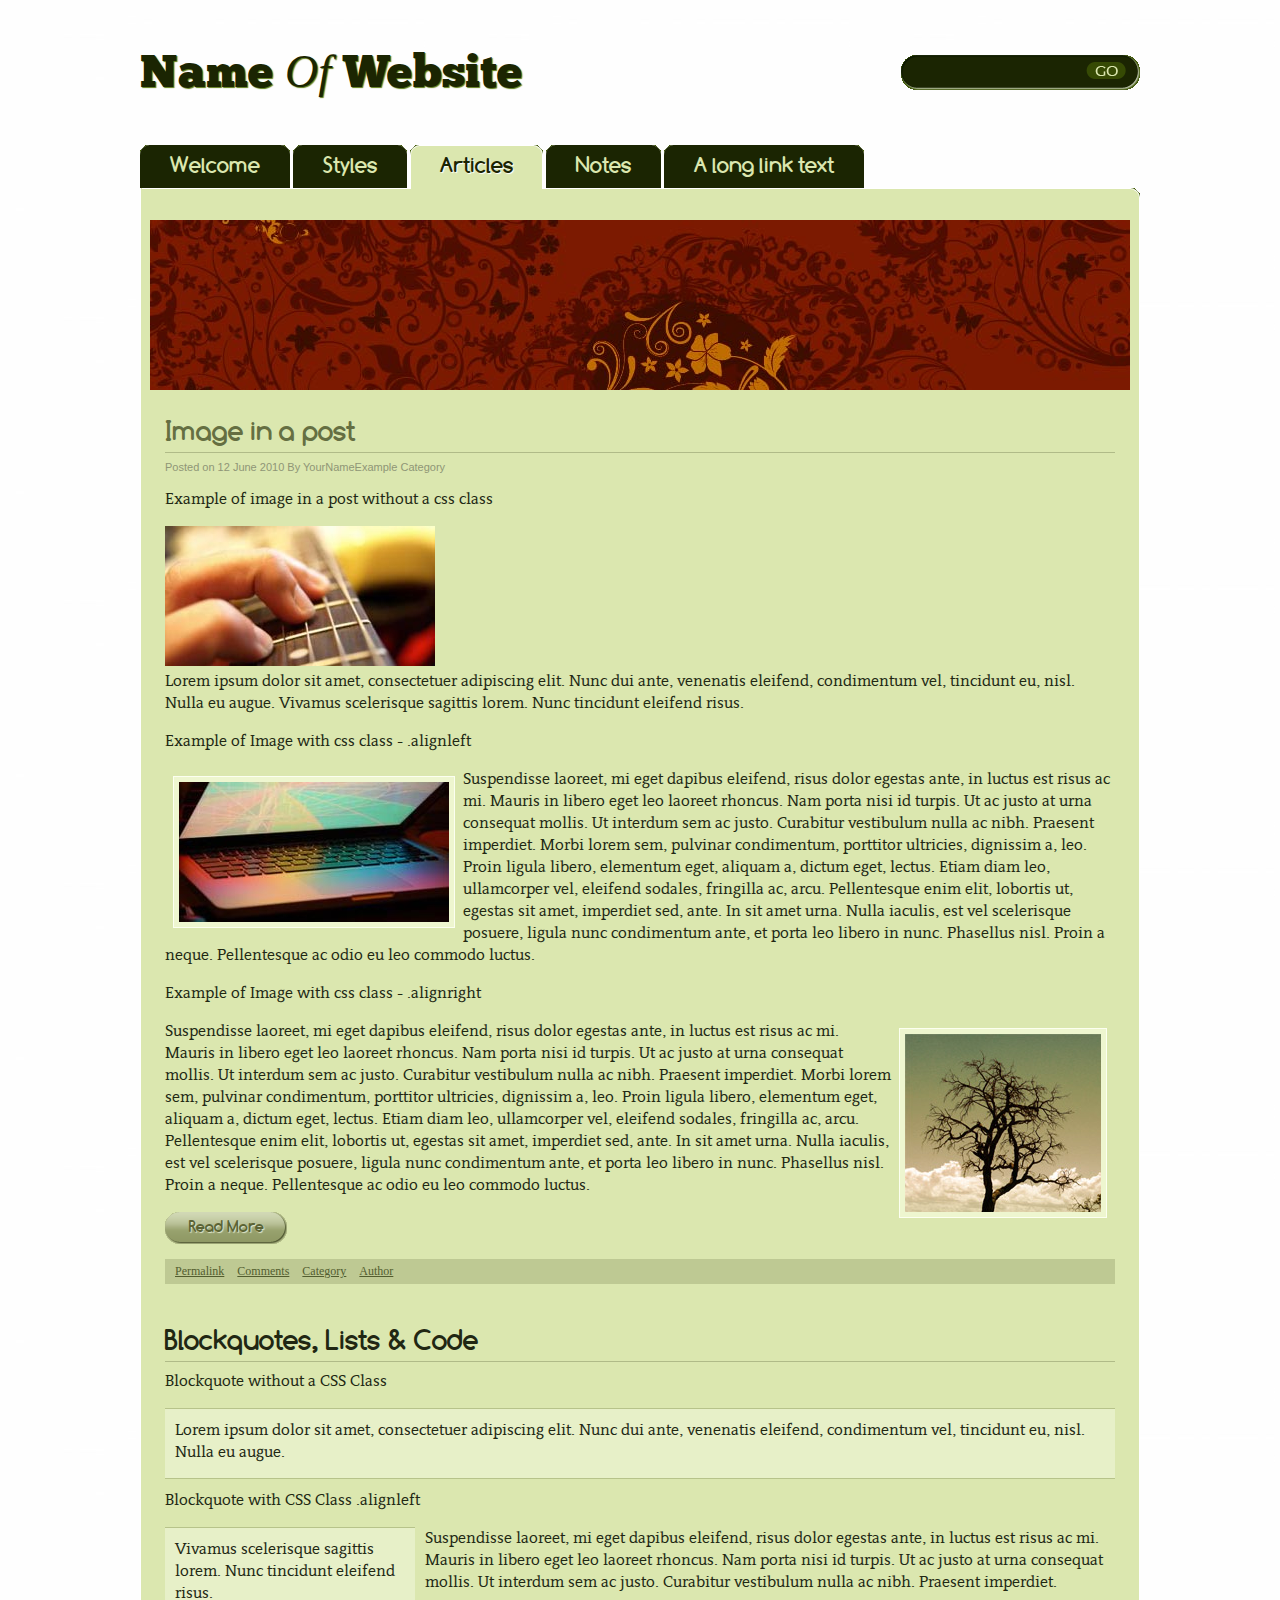
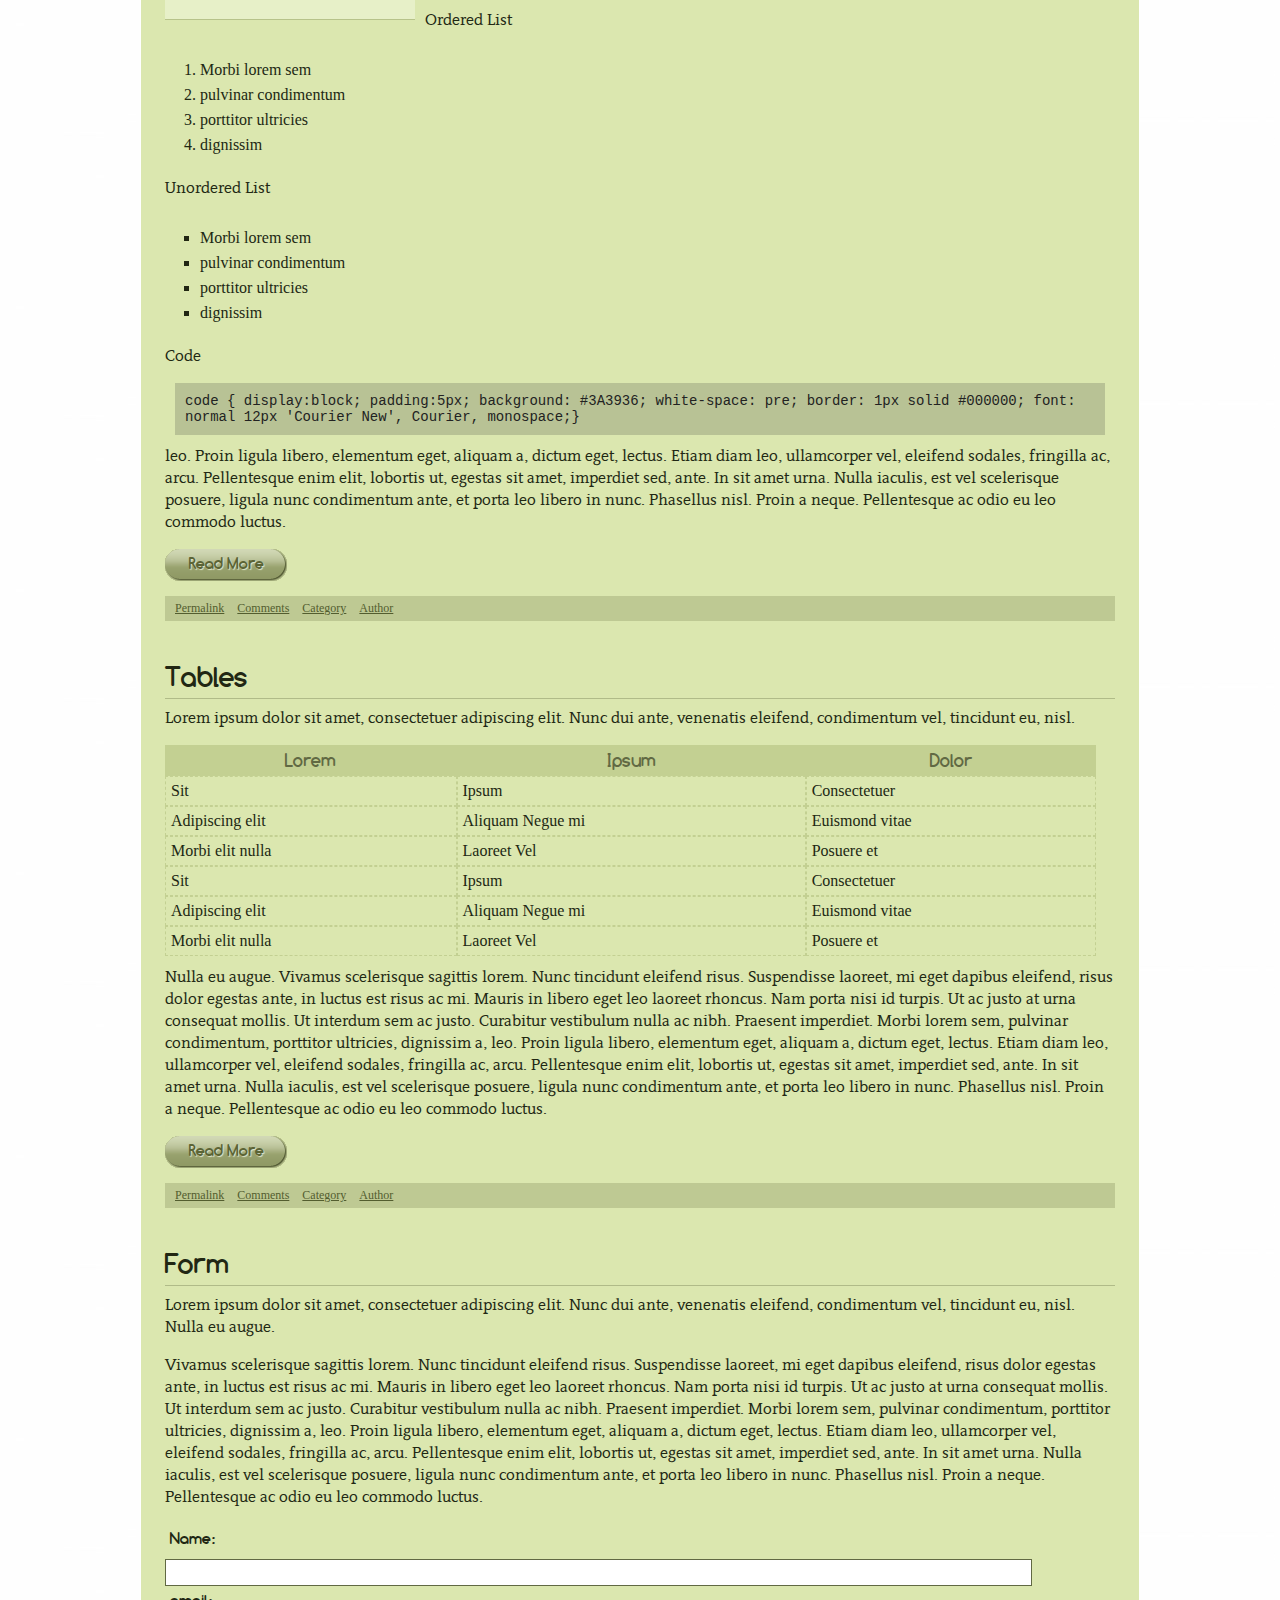
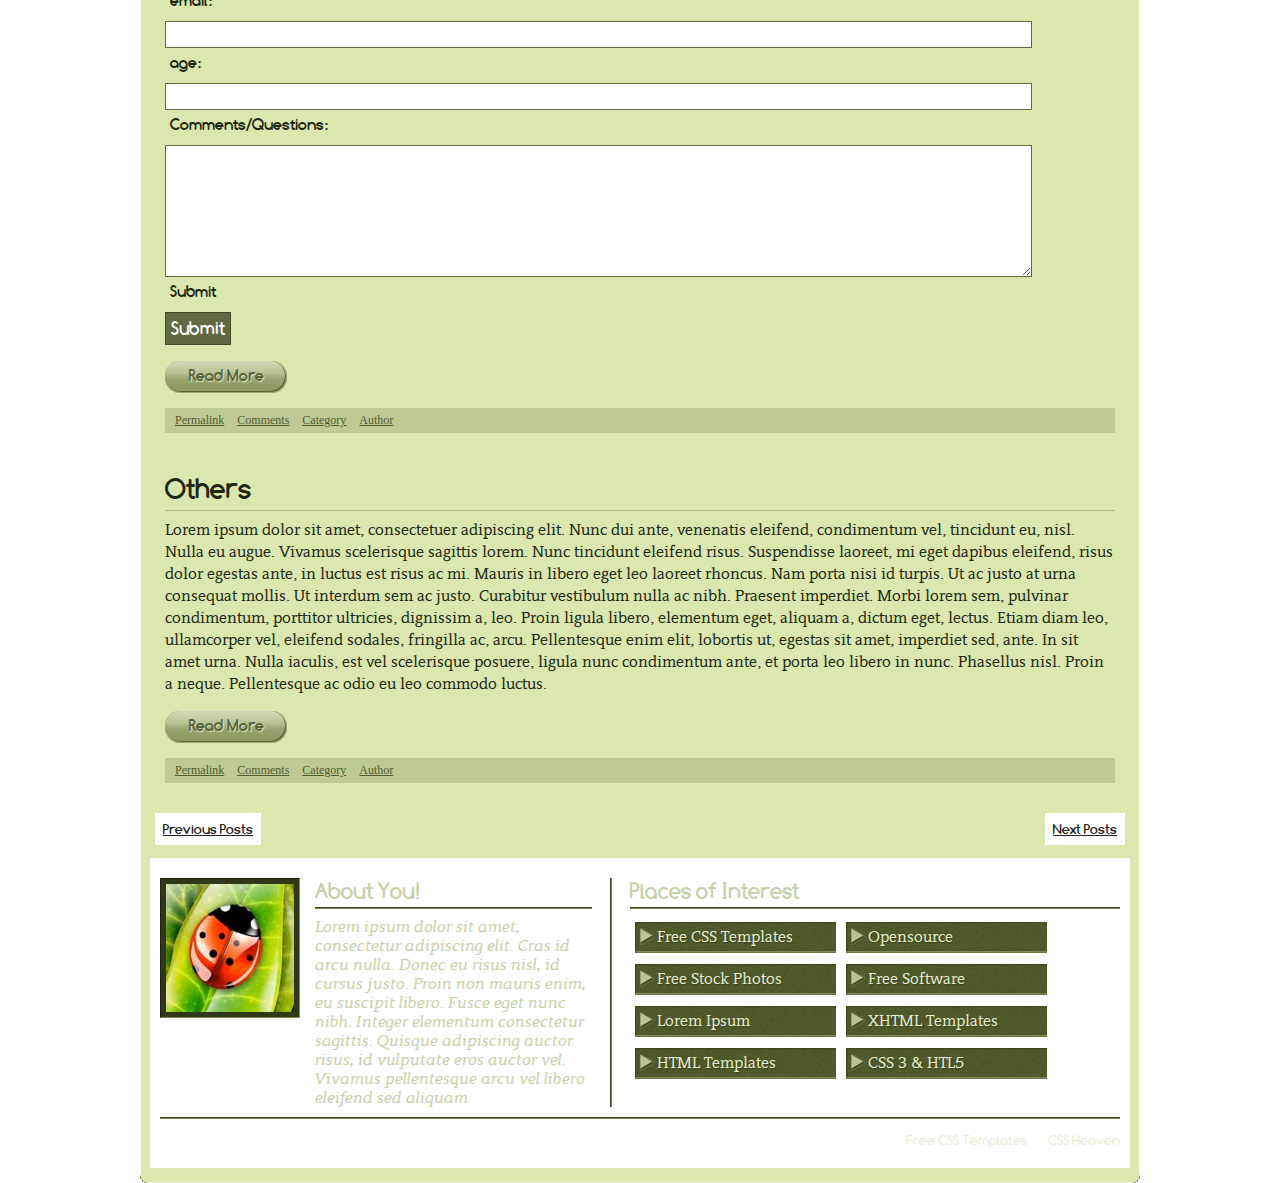
<file: articles.html>
<!DOCTYPE html PUBLIC "-//W3C//DTD XHTML 1.0 Strict//EN" "http://www.w3.org/TR/xhtml1/DTD/xhtml1-strict.dtd">
<html xmlns="http://www.w3.org/1999/xhtml">
<head>
<title>CSS Heaven 1 | Articles</title>
<meta http-equiv="Content-Type" content="text/html; charset=UTF-8" />
<link href="style.css" rel="stylesheet" type="text/css" />
</head>
<body>
<!-- START PAGE SOURCE -->
<div id="wrap">
  <div id="top">
    <h1 id="sitename">Name <em>Of</em> Website</h1>
    <div id="searchbar">
      <form action="#">
        <div id="searchfield">
          <input type="text" name="keyword" class="keyword" />
          <input class="searchbutton" type="image" src="images/searchgo.gif"  alt="search" />
        </div>
      </form>
    </div>
  </div>
  <div id="menu">
    <ul>
      <li><a href="index.html"><span>Welcome</span></a></li>
      <li><a href="styles.html"><span>Styles</span></a></li>
      <li class="active"><a href="articles.html"><span>Articles</span></a></li>
      <li><a href="notes.html"><span>Notes</span></a></li>
      <li><a href="#"><span>A long link text</span></a></li>
    </ul>
  </div>
  <div id="contentwrap">
    <div id="header"> </div>
    <div id="mainpage" class="normalpage">
      <div id="left" class="widepage">
        <div class="post">
          <h2><a href="#">Image in a post</a></h2>
          <div class="postmeta"><span class="date">Posted on 12 June 2010</span> <span class="author">By YourName</span><span class="category">Example Category</span> </div>
          <p>Example of image in a post without a css class</p>
          <img src="images/image6.jpg" alt="" />
          <p> Lorem ipsum dolor sit amet, consectetuer adipiscing elit. Nunc dui ante, venenatis eleifend, condimentum vel, tincidunt eu, nisl. Nulla eu augue. Vivamus scelerisque sagittis lorem. Nunc tincidunt eleifend risus. </p>
          <p>Example of Image with css class - .alignleft</p>
          <p><img class="alignleft" src="images/image4.jpg" alt="" width="270" height="140" />Suspendisse laoreet, mi eget dapibus eleifend, risus dolor egestas ante, in luctus est risus ac mi. Mauris in libero eget leo laoreet rhoncus. Nam porta nisi id turpis. Ut ac justo at urna consequat mollis. Ut interdum sem ac justo. Curabitur vestibulum nulla ac nibh. Praesent imperdiet. Morbi lorem sem, pulvinar condimentum, porttitor ultricies, dignissim a, leo. Proin ligula libero, elementum eget, aliquam a, dictum eget, lectus. Etiam diam leo, ullamcorper vel, eleifend sodales, fringilla ac, arcu. Pellentesque enim elit, lobortis ut, egestas sit amet, imperdiet sed, ante. In sit amet urna. Nulla iaculis, est vel scelerisque posuere, ligula nunc condimentum ante, et porta leo libero in nunc. Phasellus nisl. Proin a neque. Pellentesque ac odio eu leo commodo luctus. </p>
          <p>Example of Image with css class - .alignright</p>
          <p><img class="alignright" src="images/imgsample.jpg" alt="" width="196" height="178" />Suspendisse laoreet, mi eget dapibus eleifend, risus dolor egestas ante, in luctus est risus ac mi. Mauris in libero eget leo laoreet rhoncus. Nam porta nisi id turpis. Ut ac justo at urna consequat mollis. Ut interdum sem ac justo. Curabitur vestibulum nulla ac nibh. Praesent imperdiet. Morbi lorem sem, pulvinar condimentum, porttitor ultricies, dignissim a, leo. Proin ligula libero, elementum eget, aliquam a, dictum eget, lectus. Etiam diam leo, ullamcorper vel, eleifend sodales, fringilla ac, arcu. Pellentesque enim elit, lobortis ut, egestas sit amet, imperdiet sed, ante. In sit amet urna. Nulla iaculis, est vel scelerisque posuere, ligula nunc condimentum ante, et porta leo libero in nunc. Phasellus nisl. Proin a neque. Pellentesque ac odio eu leo commodo luctus. </p>
          <span class="readmore"><a href="#">Read More</a></span>
          <div class="postbottom"><a href="#">Permalink</a> <a href="#">Comments</a> <a href="#">Category</a> <a href="#">Author</a></div>
        </div>
        <div class="post">
          <h2>Blockquotes, Lists &amp; Code</h2>
          <p>Blockquote without a CSS Class</p>
          <blockquote>
            <p> Lorem ipsum dolor sit amet, consectetuer adipiscing elit. Nunc dui ante, venenatis eleifend, condimentum vel, tincidunt eu, nisl. Nulla eu augue. </p>
          </blockquote>
          <p>Blockquote with CSS Class .alignleft</p>
          <blockquote class="alignleft">
            <p>Vivamus scelerisque sagittis lorem. Nunc tincidunt eleifend risus. </p>
          </blockquote>
          <p>Suspendisse laoreet, mi eget dapibus eleifend, risus dolor egestas ante, in luctus est risus ac mi. Mauris in libero eget leo laoreet rhoncus. Nam porta nisi id turpis. Ut ac justo at urna consequat mollis. Ut interdum sem ac justo. Curabitur vestibulum nulla ac nibh. Praesent imperdiet. </p>
          <p>Ordered List</p>
          <ol>
            <li>Morbi lorem sem</li>
            <li> pulvinar condimentum</li>
            <li> porttitor ultricies</li>
            <li> dignissim </li>
          </ol>
          <p>Unordered List</p>
          <ul>
            <li>Morbi lorem sem</li>
            <li> pulvinar condimentum</li>
            <li> porttitor ultricies</li>
            <li> dignissim </li>
          </ul>
          <p>Code</p>
          <code> code { display:block; padding:5px; background: #3A3936; white-space: pre; border: 1px solid #000000; font: normal 12px 'Courier New', Courier, monospace;} </code>
          <p>leo. Proin ligula libero, elementum eget, aliquam a, dictum eget, lectus. Etiam diam leo, ullamcorper vel, eleifend sodales, fringilla ac, arcu. Pellentesque enim elit, lobortis ut, egestas sit amet, imperdiet sed, ante. In sit amet urna. Nulla iaculis, est vel scelerisque posuere, ligula nunc condimentum ante, et porta leo libero in nunc. Phasellus nisl. Proin a neque. Pellentesque ac odio eu leo commodo luctus. </p>
          <span class="readmore"><a href="#">Read More</a></span>
          <div class="postbottom"><a href="#">Permalink</a> <a href="#">Comments</a> <a href="#">Category</a> <a href="#">Author</a></div>
        </div>
        <div class="post">
          <h2>Tables</h2>
          <p> Lorem ipsum dolor sit amet, consectetuer adipiscing elit. Nunc dui ante, venenatis eleifend, condimentum vel, tincidunt eu, nisl.</p>
          <table cellpadding="0" cellspacing="0">
            <tbody>
              <tr>
                <th scope="col">Lorem</th>
                <th scope="col">Ipsum</th>
                <th scope="col">Dolor</th>
              </tr>
              <tr>
                <td>Sit</td>
                <td>Ipsum</td>
                <td>Consectetuer</td>
              </tr>
              <tr>
                <td>Adipiscing elit</td>
                <td>Aliquam Negue mi</td>
                <td>Euismond vitae</td>
              </tr>
              <tr>
                <td>Morbi elit nulla</td>
                <td>Laoreet Vel</td>
                <td>Posuere et</td>
              </tr>
              <tr>
                <td>Sit</td>
                <td>Ipsum</td>
                <td>Consectetuer</td>
              </tr>
              <tr>
                <td>Adipiscing elit</td>
                <td>Aliquam Negue mi</td>
                <td>Euismond vitae</td>
              </tr>
              <tr>
                <td>Morbi elit nulla</td>
                <td>Laoreet Vel</td>
                <td>Posuere et</td>
              </tr>
            </tbody>
          </table>
          <p> Nulla eu augue. Vivamus scelerisque sagittis lorem. Nunc tincidunt eleifend risus. Suspendisse laoreet, mi eget dapibus eleifend, risus dolor egestas ante, in luctus est risus ac mi. Mauris in libero eget leo laoreet rhoncus. Nam porta nisi id turpis. Ut ac justo at urna consequat mollis. Ut interdum sem ac justo. Curabitur vestibulum nulla ac nibh. Praesent imperdiet. Morbi lorem sem, pulvinar condimentum, porttitor ultricies, dignissim a, leo. Proin ligula libero, elementum eget, aliquam a, dictum eget, lectus. Etiam diam leo, ullamcorper vel, eleifend sodales, fringilla ac, arcu. Pellentesque enim elit, lobortis ut, egestas sit amet, imperdiet sed, ante. In sit amet urna. Nulla iaculis, est vel scelerisque posuere, ligula nunc condimentum ante, et porta leo libero in nunc. Phasellus nisl. Proin a neque. Pellentesque ac odio eu leo commodo luctus. </p>
          <span class="readmore"><a href="#">Read More</a></span>
          <div class="postbottom"><a href="#">Permalink</a> <a href="#">Comments</a> <a href="#">Category</a> <a href="#">Author</a></div>
        </div>
        <div class="post">
          <h2>Form</h2>
          <p> Lorem ipsum dolor sit amet, consectetuer adipiscing elit. Nunc dui ante, venenatis eleifend, condimentum vel, tincidunt eu, nisl. Nulla eu augue. </p>
          <p>Vivamus scelerisque sagittis lorem. Nunc tincidunt eleifend risus. Suspendisse laoreet, mi eget dapibus eleifend, risus dolor egestas ante, in luctus est risus ac mi. Mauris in libero eget leo laoreet rhoncus. Nam porta nisi id turpis. Ut ac justo at urna consequat mollis. Ut interdum sem ac justo. Curabitur vestibulum nulla ac nibh. Praesent imperdiet. Morbi lorem sem, pulvinar condimentum, porttitor ultricies, dignissim a, leo. Proin ligula libero, elementum eget, aliquam a, dictum eget, lectus. Etiam diam leo, ullamcorper vel, eleifend sodales, fringilla ac, arcu. Pellentesque enim elit, lobortis ut, egestas sit amet, imperdiet sed, ante. In sit amet urna. Nulla iaculis, est vel scelerisque posuere, ligula nunc condimentum ante, et porta leo libero in nunc. Phasellus nisl. Proin a neque. Pellentesque ac odio eu leo commodo luctus. </p>
          <form action="#">
            <div class="formstyle">
              <label for="name">Name:</label>
              <input class="text_field" name="Nname" id="name" type="text" />
              <label for="email">email:</label>
              <input class="text_field" id="email" name="email" type="text" />
              <label for="Age">age:</label>
              <input class="text_field" name="Age" id="Age" type="text" />
              <label for="Comments">Comments/Questions:</label>
              <textarea class="text_field" id="Comments" name="Comments" cols="30" rows="8"></textarea>
              <label for="Submit"><span class="hide">Submit</span></label>
              <input name="Submit" type="button" id="Submit" class="submitbutton" value="Submit" />
            </div>
          </form>
          <p> </p>
          <span class="readmore"><a href="#">Read More</a></span>
          <div class="postbottom"><a href="#">Permalink</a> <a href="#">Comments</a> <a href="#">Category</a> <a href="#">Author</a></div>
        </div>
        <div class="post">
          <h2>Others</h2>
          <p> Lorem ipsum dolor sit amet, consectetuer adipiscing elit. Nunc dui ante, venenatis eleifend, condimentum vel, tincidunt eu, nisl. Nulla eu augue. Vivamus scelerisque sagittis lorem. Nunc tincidunt eleifend risus. Suspendisse laoreet, mi eget dapibus eleifend, risus dolor egestas ante, in luctus est risus ac mi. Mauris in libero eget leo laoreet rhoncus. Nam porta nisi id turpis. Ut ac justo at urna consequat mollis. Ut interdum sem ac justo. Curabitur vestibulum nulla ac nibh. Praesent imperdiet. Morbi lorem sem, pulvinar condimentum, porttitor ultricies, dignissim a, leo. Proin ligula libero, elementum eget, aliquam a, dictum eget, lectus. Etiam diam leo, ullamcorper vel, eleifend sodales, fringilla ac, arcu. Pellentesque enim elit, lobortis ut, egestas sit amet, imperdiet sed, ante. In sit amet urna. Nulla iaculis, est vel scelerisque posuere, ligula nunc condimentum ante, et porta leo libero in nunc. Phasellus nisl. Proin a neque. Pellentesque ac odio eu leo commodo luctus. </p>
          <span class="readmore"><a href="#">Read More</a></span>
          <div class="postbottom"><a href="#">Permalink</a> <a href="#">Comments</a> <a href="#">Category</a> <a href="#">Author</a></div>
        </div>
        <div class="pagenav"> <span class="alignleft"><a href="#">Previous Posts</a></span> <span class="alignright"><a href="#">Next Posts</a></span></div>
      </div>
      <div class="clear"></div>
    </div>
    <div id="bottom">
      <div id="shortinfo">
        <div id="authimg"> <img src="images/bug.jpg" alt="" width="128" height="128" /></div>
        <div id="authbio">
          <h2>About You!</h2>
          <p>Lorem ipsum dolor sit amet, consectetur adipiscing elit. Cras id arcu nulla. Donec eu risus nisl, id cursus justo. Proin non mauris enim, eu suscipit libero. Fusce eget nunc nibh. Integer elementum consectetur sagittis. Quisque adipiscing auctor risus, id vulputate eros auctor vel. Vivamus pellentesque arcu vel libero eleifend sed aliquam </p>
        </div>
      </div>
      <div id="linkmenu">
        <h2>Places of Interest</h2>
        <ul class="footerlinks">
          <li><a href="#">Free CSS Templates</a></li>
          <li><a href="#">Opensource </a></li>
          <li><a href="#">Free Stock Photos</a></li>
          <li><a href="#">Free Software</a></li>
          <li><a href="#">Lorem Ipsum</a></li>
          <li><a href="#">XHTML Templates</a></li>
          <li><a href="#">HTML Templates</a></li>
          <li><a href="#">CSS 3 &amp; HTL5</a></li>
        </ul>
      </div>
      <div class="clear"></div>
      <div id="footer">
        <div id="fl_left">&copy; YourSitename.com | All Rights Reserved</div>
        <div id="fl_right"><a href="http://www.websitetemplateco.com/">Free CSS Templates</a> by <a href="http://cssheaven.org">CSS Heaven</a></div>
        <div class="clear"></div>
      </div>
    </div>
  </div>
  <div id="contentbtm"></div>
</div>
<!-- END PAGE SOURCE -->
</body>
</html>
</file>
<file: style.css>
@import url("fontface.css");
* {
	padding:0;
	margin:0;
}
.clear {
	clear:both;
}
body {
	background:url(images/plain_white_background_211387.jpg) repeat;
	font-family:Georgia, "Times New Roman", Times, serif;
	color:#212713;
}
#wrap {
	width:1000px;
	margin:auto;
}
#contentwrap {
	background:url(images/contentbg.gif) repeat-y;
	padding:10px 0 3px 0;
}
#menu {
	background:url(images/contenttop.gif) center bottom no-repeat;
	height:44px;
	padding-bottom:11px;
}
#contentbtm {
	background:url(images/cntntbtm.gif) center no-repeat;
	height:12px;
}
ul {
	list-style:none;
}
#menu li {
	display:inline;
	font:bold 22px Comfortaa;
}
#menu li a {
	display:block;
	height:44px;
	float:left;
	background:url(images/menu2.gif) right top no-repeat;
	margin-right:3px;
	padding-right:10px;
	color:#dbe7af;
	text-decoration:none;
}
#menu li a span {
	display:block;
	background:url(images/menu1.gif) left top no-repeat;
	padding:7px 20px 0 30px;
	height:37px;
}
#menu li a:hover {
	background:url(images/menuh2.gif) right top no-repeat;
	color:#1b2502;
	text-shadow:#fff 1px 1px 1px;
}
#menu li a:hover span {
	background:url(images/menuh1.gif) left top no-repeat;
}
#menu li.active a {
	background:url(images/menuh2.gif) right top no-repeat;
	color:#1b2502;
	text-shadow:#fff 1px 1px 1px;
}
#menu li.active a span {
	background:url(images/menuh1.gif) left top no-repeat;
}
#sitename {
	font: normal 46px chunk;
	color:#1b2502;
	text-shadow:#5d7a17 1px 1px 1px;
	display:block;
	padding:45px 0 0 0;
	width:60%;
	float:left;
}
#searchbar {
	width:39%;
	float:right;
}
#sitename em {
	font: italic 46px Georgia, "Times New Roman", Times, serif;
}
#top {
	height:145px;
}
#header {
	background:url(images/header.jpg) center center no-repeat;
	width:980px;
	height:170px;
	padding:10px;
}
#mainpage {
	padding:0 10px 10px 10px;
}
.ftbox {
	width:301px;
	margin:0 auto 20px auto;
}
.ftbox .ftbox1 {
	background:url(images/hbox1.jpg) no-repeat;
	height:10px;
}
.ftbox .ftcontent {
	background:url(images/hbox2.jpg) repeat-y;
	padding: 0 10px 0 10px;
}
.ftbox .ftbox2 {
	background:url(images/hbox3.jpg) no-repeat;
	height:10px;
}
.ftcontent .post {
}
#threecolumns {
	padding:10px 0 10px 0;
}
#threecolumns .col1 {
	width:32%;
	float:left;
	margin-left:5px;
}
#threecolumns .col2 {
	width:32%;
	float:right;
	margin-right:5px;
}
#threecolumns .col3 {
	margin:0 33% 0 33%;
}
.post p {
	font: 16px Contra;
	line-height:22px;
	margin-bottom:16px;
}
.ftbox p {
	display:block;
	margin:0!important;
}
h2 {
	display:block;
	font:bold 22px Comfortaa;
	margin-bottom:8px;
}
#sidebar h2 {
	color:#656f42;
	text-shadow:#fff 1px 1px 1px;
}
.post h2 a {
	color:#656f42;
	text-decoration:none;
}
.normalpage .post h2 a {
	color:#656f42!important;
	text-decoration:none;
}
.post h2 a:active, .post h2 a:visited {
	color:#656f42;
	text-decoration:none;
}
.post h2 a:hover {
	color:#474f24!important;
}
.ftcontent h2 {
	background:url(images/boxh2bg.jpg) left bottom repeat-x;
	padding-bottom:5px;
	color:#656f42;
	text-shadow:#dde4c4 1px 1px 1px;
}
.hboxthumb {
	background:#ccd4aa;
	border: solid 1px #e1e7c8!important;
	padding:3px;
	margin-bottom:10px;
}
.readmore a {
	display:block;
	background:url(images/readmorebtn.gif) no-repeat;
	height:27px;
	width:122px;
	text-align:center;
	padding:5px 0 0 0;
	color:#5b6435!important;
	font:bold 16px Comfortaa;
	text-decoration:none;
	text-shadow:#e0e5c9 1px 1px 1px;
}
.readmore a:hover {
	background:url(images/readmorebtnh.gif) no-repeat;
}
.ftbox .readmore {
	padding-top:10px;
	display:block;
}
#bottom {
	padding:20px 10px 10px 10px;
	margin: 0 10px 0 10px;
	background:url(images/plain_white_background_211387.jpg) repeat;
	color:#c8d0ab;
	font-family:Contra;
}
#shortinfo {
	width:45%;
	float:left;
	margin-bottom:10px;
	padding-right:20px;
	background:url(images/ftlv.jpg) right top repeat-y;
}
#linkmenu {
	width:51%;
	float:right;
	margin-bottom:10px;
}
#authimg {
	width:150px;
	float:left;
}
#authbio {
	margin-left:155px;
}
#authbio p {
	font-style:italic;
}
#authimg img {
	display:block;
	background:#313719;
	padding:5px;
	border-left: solid 1px #21250f;
	border-bottom:solid 1px #848e59;
	border-top:solid 1px #21250f;
	border-right:solid 1px #848e59;
}
#bottom h2 {
	display:block;
	font:bold 22px Comfortaa;
	margin-bottom:8px;
	background:url(images/ftl-h.jpg) left bottom repeat-x;
	padding:0 0 5px 0;
}
#bottom a {
	color:#e6ecd1!important;
	text-decoration:none;
}
.footerlinks li {
	display:block;
	width:41%;
	float:left;
	height:32px;
	margin:5px;
	background:url(images/footerli2.gif) no-repeat;
}
.footerlinks li a {
	color:#fff;
	background:url(images/footerli.gif) 5px 6px no-repeat;
	text-shadow:#3b441d 1px 1px 1px;
	height:28px;
	padding:5px 8px 0 22px;
	display:block;
}
#footer {
	color:#fff;
	font:normal 14px Comfortaa;
	background:url(images/ftl-h.jpg) left top repeat-x;
	padding:15px 0 10px 0;
}
#footer a {
	color:#fff;
	text-decoration:none;
}
#fl_left, #fl_right {
	margin:0;
	padding:0;
}
#fl_left {
	float:left;
}
#fl_right {
	float:right;
}
#left {
	width:655px;
	float:left;
	padding:0 15px 15px 0;
	margin-bottom:15px;
	border-right:solid 1px #aab38a;
}
#sidebar {
	width:276px;
	padding:10px 10px 10px 15px;
	float:right;
	margin-bottom:15px;
}
#sidebar .box {
	margin-bottom:10px;
}
.alignleft {
	float:left;
}
.alignright {
	float:right;
}
img.alignleft, img.alignright {
	background:#eef6cf;
	border:solid 1px #fcfff0;
	padding:5px;
	margin:8px;
}
.normalpage .post {
	margin-bottom:10px;
	padding:10px;
}
.postmeta {
	font:normal 11px "Trebuchet MS", Arial, Helvetica, sans-serif;
	color:#8f9676;
	margin-bottom:15px;
}
.normalpage h2 {
	padding-bottom:5px;
	border-bottom:solid 1px #b0bb88;
	font-size:28px;
}
.normalpage .readmore a {
	margin-bottom:15px;
	color:#5b6435!important
}
.postbottom {
	padding:5px;
	margin-bottom:10px;
	background:#bec993;
	font-size:12px;
}
.postbottom a {
	color:#535d2f!important;
	padding:5px;
}
#contentwrap a {
	color:#993403;
}
blockquote {
	border-bottom:solid 1px #b7c38a;
	border-top:solid 1px #b7c38a;
	display:block;
	padding:10px;
	font-family:Georgia, "Times New Roman", Times, serif;
	font-style:italic;
	margin-bottom:10px;
	background:#e7f0c8;
}
blockquote p {
	margin-bottom:5px!important;
}
blockquote.alignleft, blockquote.alignright {
	width:230px;
}
blockquote.alignleft {
	margin-right:10px;
}
blockquote.alignright {
	margin-left:10px;
}
.post ul {
	list-style:square;
	padding:10px 10px 10px 35px;
	line-height:25px;
	margin-bottom:10px;
}
.post ol {
	padding:10px 10px 10px 35px;
	line-height:25px;
	margin-bottom:10px;
}
.post code {
	display:block;
	padding:10px;
	margin:10px;
	background:#b8c295;
	font: normal 14px "Courier New", Courier, monospace;
	color:#222!important;
}
.post table {
	width:98%;
	margin-bottom:10px;
}
.post table td, .post table .th {
	padding:5px;
}
.post table th {
	font-family: Comfortaa;
	font-size:18px;
	background:#c3d092;
	color:#616943;
	padding:5px;
}
.post table td {
	border:dashed 1px #c3d092;
}
.formstyle label {
	display:block;
	font:bold 16px Comfortaa;
	padding:5px;
	margin-bottom:5px;
}
.text_field {
	width:90%;
	display:block;
	background:#fff;
	border:solid 1px #616943;
	padding:5px;
}
.submitbutton {
	display:block;
	background:#616943;
	font:bold 18px Comfortaa;
	padding:5px;
	color:#fff;
	border:solid 1px #444b2b;
}
#sidebar li {
	display:block;
	padding:5px;
	border-bottom:dashed 1px #aab38a;
	font:bold 12px "Trebuchet MS", Arial, Helvetica, sans-serif;
	text-transform:capitalize;
}
#sidebar a {
	color:#656f42;
	text-shadow:#fff 1px 1px 1px;
	text-decoration:none;
}
#sidebar a:hover {
	color:#222;
}
#left.widepage {
	float:none!important;
	width:970px!important;
	padding:5px!important;
	border:none!important;
}
.pagenav a {
	display:block;
	color:#222!important;
	font: bold 14px Comfortaa;
	text-shadow:#fff 1px 1px 1px;
	padding:8px;
	background:#fff;
}
.pagenav {
	clear:both;
	margin-bottom:15px;
}
#searchbar {
	padding:55px 0 0 0;
}
#searchfield {
	background:url(images/searchbar.gif) no-repeat;
	width:239px;
	height:35px;
	float:right;
}
#searchfield .keyword {
	width:170px;
	background:transparent;
	border:none;
	padding:8px 0 0 10px;
	color:#fff;
	display:block;
	float:left;
}
#searchfield .searchbutton {
	display:block;
	float:left;
	margin:7px 0 0 5px;
}
</file>
